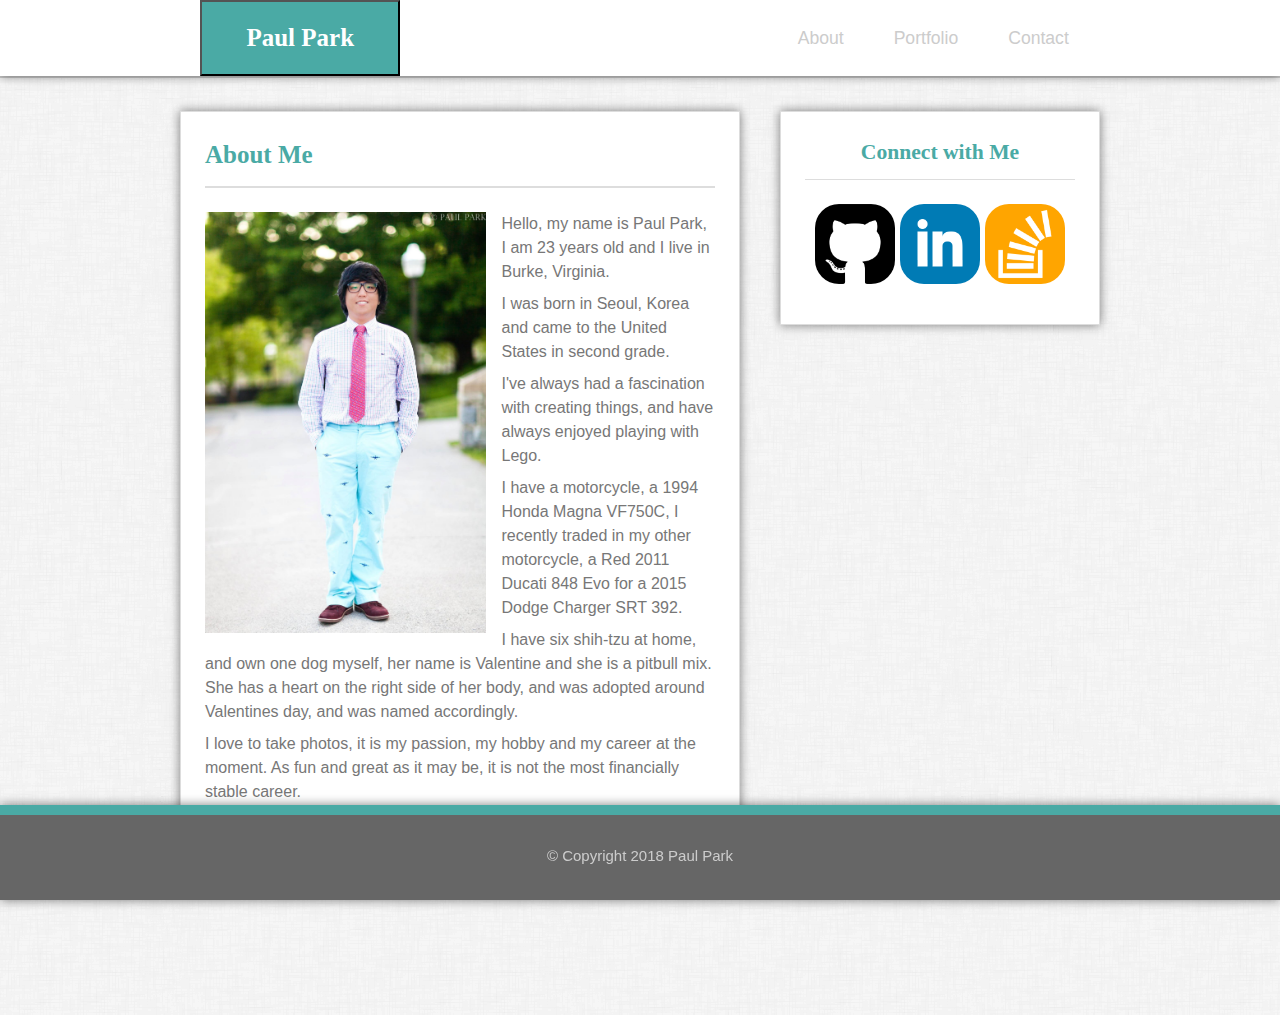
<file: index.html>
<!DOCTYPE HTML>
<html>
    <head>
        <link rel="stylesheet" href="assets/css/reset.css">
        <link rel="stylesheet" href="assets/css/style.css">
        <meta name="viewport" content="width=device-width, initial-scale=1">
        <title>Paul Park Portfolio</title>
    </head>
    <body>
        <div class="contain">
            <nav>
                
                <button class="headbutton">
                    <a class="blink" href="https://parkpaul94.github.io/">
                        <h1 class="headfont">Paul Park</h1></a></button>
                <ul class="normalfont">
                    <li><a class="navbuttons" href="index.html">About</a></li>
                    <li><a class="navbuttons" href="portfolio.html">Portfolio</a></li>
                    <li><a class="navbuttons" href="contact.html">Contact</a></li>
                </ul>
            </nav>
        </div>
        <div class="bodycontain">
            <div class="body1"><h1 class="headfont2">About Me</h1>
            <p class="normalfont" style="margin-top: 1.5em;">
                <img class="photo" src="assets/images/photo.jpg" style="float:left; margin-right: 1em;">
                <a href="assets/photos/0.jpg"></a>

                Hello, my name is Paul Park, I am 23 years old and I live in Burke, Virginia. 
            <p class="normalfont">
                I was born in Seoul, Korea and came to the United States in second grade. <p class="normalfont">
                I've always had a fascination with creating things, and have always enjoyed playing with Lego. <p class="normalfont">      
                I have a motorcycle, a 1994 Honda Magna VF750C, I recently traded in my other motorcycle, a Red 2011 Ducati 848 Evo for a 2015 Dodge Charger SRT 392.
                <p class="normalfont">
                I have six shih-tzu at home, and own one dog myself, her name is Valentine and she is a pitbull mix. 
                She has a heart on the right side of her body, and was adopted around Valentines day, and was named accordingly.
            
                <p class="normalfont"> 
                I love to take photos, it is my passion, my hobby and my career at the moment. As fun and great as it may be, it is not the most financially stable career.<p class="normalfont">
                I hope upon graduation I will be able to attain a position as a Software Engineer in the near future.


            </p></div>
            
            <div class="body2"><h2 class="headfont3">Connect with Me</h2>
                <ul class="social">
                    <li>
                        <a href="https://github.com/parkpaul94" target="_blank">
                        <img class="img1" src="assets/images/github.png"></a></li>
                    <li>
                        <a href="https://www.linkedin.com/in/parkpaul94/" target="_blank">
                        <img class="img1" src="assets/images/linkedin.png"></a></li>
                    <li>
                        <a href="https://stackoverflow.com/users/9367473/paul-park" target="_blank">
                        <img class="img1" src="assets/images/stacked.png"></a></li>
                    
                </ul>
            </div>
        </div>

    <footer>
        <div class="footer">
                <h1 class="footerfont"> © Copyright 2018 Paul Park</h1>
        </div>
    </footer>
</body>
</html>
</file>
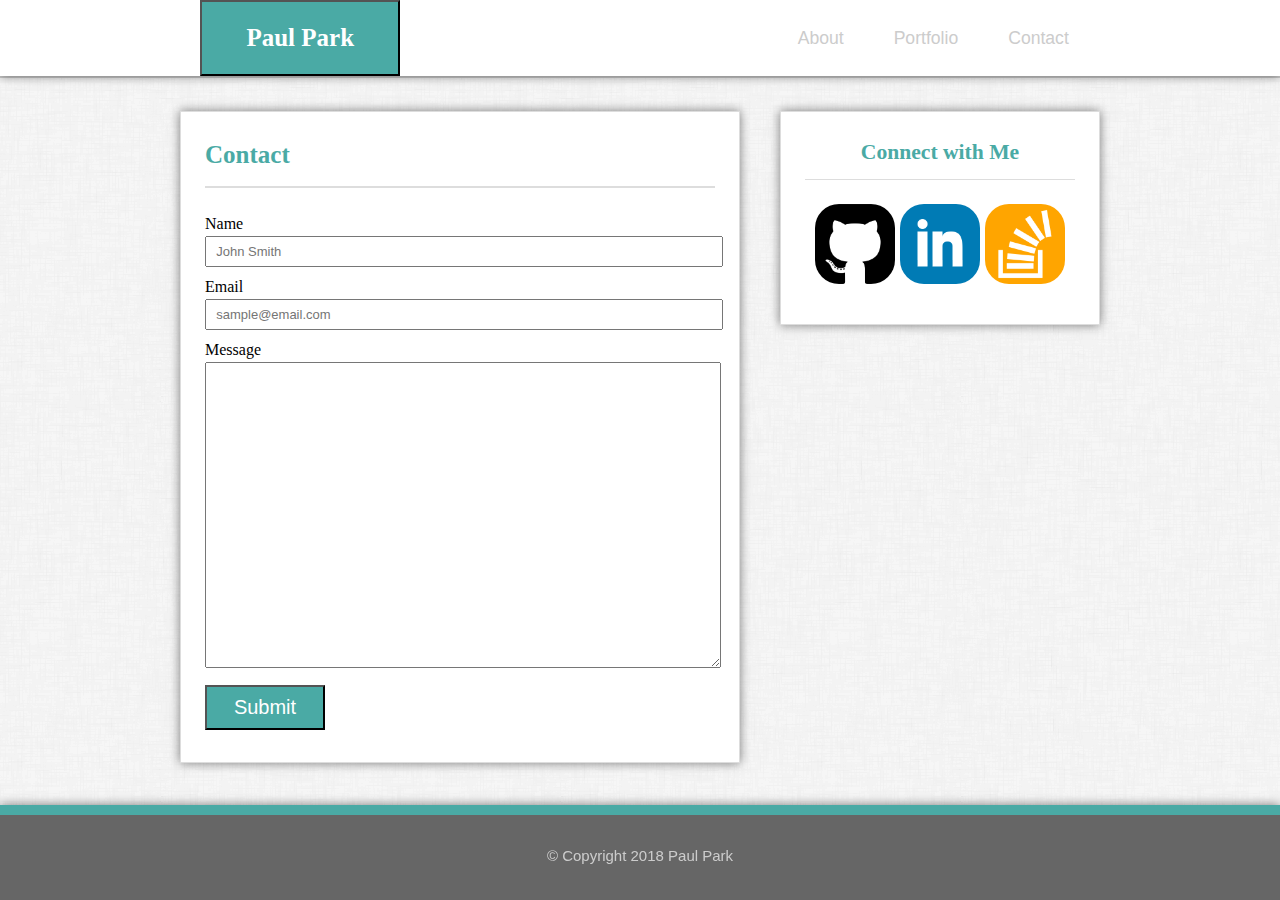
<file: contact.html>
<!DOCTYPE HTML>
<html>
    <head>
        <link rel="stylesheet" href="assets/css/reset.css">
        <link rel="stylesheet" href="assets/css/style.css">
        <meta name="viewport" content="width=device-width, initial-scale=1">
        <title>Paul Park Portfolio</title>
    </head>
    <body>
        <div class="contain">
            <nav>
                    <button class="headbutton">
                        <a class="blink" href="https://parkpaul94.github.io/">
                            <h1 class="headfont">Paul Park</h1></a></button>
                <ul class="normalfont">
                    <li><a class="navbuttons" href="index.html">About</a></li>
                    <li><a class="navbuttons" href="portfolio.html">Portfolio</a></li>
                    <li><a class="navbuttons" href="contact.html">Contact</a></li>
                </ul>
            </nav>
        </div>
        <div class="bodycontain">
            <div class="body1"><h1 class="headfont2">Contact</h1>
            <p class="normalfont" style="margin-top: 1.5em;">

            <form id="contact-form" method="post" actions="">
                Name<br>
                <input name="name" type="text" class="form-control" placeholder="  John Smith" required><p>
                Email<br>
                <input name="email" type="text" class="form-control" placeholder="  sample@email.com" required><p>
                Message<br>
                <textarea name="submit" type="text" class="messages" rows="20" required></textarea>
                <input type="submit" class="submit" value="Submit">
            </form>


            </p></div>
            
            <div class="body2"><h2 class="headfont3">Connect with Me</h2>
                <ul class="social">
                    <li>
                        <a href="https://github.com/parkpaul94" target="_blank">
                        <img class="img1" src="assets/images/github.png"></a></li>
                    <li>
                        <a href="https://www.linkedin.com/in/parkpaul94/" target="_blank">
                        <img class="img1" src="assets/images/linkedin.png"></a></li>
                    <li>
                        <a href="https://stackoverflow.com/users/9367473/paul-park" target="_blank">
                        <img class="img1" src="assets/images/stacked.png"></a></li>
                    
                </ul>
            </div>
        </div>

    <footer>
        <div class="footer">
                <h1 class="footerfont"> © Copyright 2018 Paul Park</h1>
        </div>
    </footer>
</body>
</html>
</file>
<file: assets/css/style.css>
*{
    margin: 0;

}
html {
    width: 100%;
}

.blink {
    font-family: 'Georgia', Times, Times New Roman, serif;
    font-weight: bold;
}

.blink:hover{
    background-color: #4aaaa5;
}

.headbutton {
    background-color: #4aaaa5; 
    max-height: 80px;
    min-width: 200px;
    color: white;
    justify-content: center;
    display: inline-block;
    font-size: 25px;
    font-weight: bold;
    margin-left: 1.1%;
    
}

.headfont{
    font-family: 'Georgia', Times, Times New Roman, serif;

}

.headfont2{
    font-family: 'Georgia', Times, Times New Roman, serif;
    font-size: 25px;
    font-weight: bold;
    color: #4aaaa5;
}

.headfont3{
    font-family: 'Georgia', Times, Times New Roman, serif;
    font-size: 25px;
    font-weight: bold;
    color: #4aaaa5;
    text-align: center;
}

.normalfont{
    font-family: 'Arial', 'Helvetica Neue', Helvetica, sans-serif;
    line-height: 1.5;
    color: #777777;
    text-align: left;
}

.footerfont{
    font-family: 'Arial', 'Helvetica Neue', Helvetica, sans-serif;
    line-height: 1.5;
    color: #cccccc;
    font-size: 15px;
    
}


body{
    background-image: url("../images/background.png");

    
    
    /* height: auto; */

}

.pf{
    /* height: 2050px; */
    width: 100%;
}

/* menu base styles */

nav{
    background: #ffffff;
    min-width: 100%;
    display: flex;
    justify-content: space-around;
    box-shadow: 0 0 10px rgba(0, 0, 0, .5);

}

nav ul{
    list-style-type: none;
    padding: 0;

}

nav .navbuttons{

    padding: 25px;
    font-size: 110%;
    font-weight: 500;

}

nav a{
    text-decoration: none;
    text-align: center;
    color: #cccccc;
    display: block;

}

nav a:hover{
    background-color: #555;
    transition: .5s ease;
}


/* flex styles */

.contain{
    border-bottom: 2px solid #cccccc;
}

nav ul{
    display: flex;
    justify-content: flex-end;
}

nav h1 {
    background-color: #4aaaa5;
    color: #fff;
    display: flex;
    justify-content: center;
}

.body1 h1{
    border-bottom: 2px solid #dddddd;
    padding-bottom: .5em;
    
}

.body2 h2{
    font-size: 1.35em;
    border-bottom: 1px solid #dddddd;
    padding-bottom: .5em;
    
}

p{
    margin-top: .5em
}

.body1 {
    min-width: 500px;
    width: 650px;
    padding: 1.5em;
    margin: 20px;
    flex: 3;
    line-height: 1.5;
    border: 1px solid #dddddd; 
    background-color: white;
    box-shadow: 0 0 10px rgba(0, 0, 0, .5);
    flex-shrink: 0;

}

.body2 {
    min-width: 270px;
    max-width: 270px;
    padding: 1.5em;
    margin: 20px;
    flex: 1;
    border: 1px solid #dddddd; 
    line-height: 1.5;
    background-color: white;
    margin-bottom: auto;
    position: relative;
    box-shadow: 0 0 10px rgba(0, 0, 0, .5);
    
    
}

.bodygallery {
    /* min-width: 270px; */
    height: 180px;
    max-width: 270px;
    padding: 1.5em;
    margin: 20px;
    flex: 1;
    border: 1px solid #dddddd; 
    line-height: 1.5;
    background-color: white;
    margin-bottom: auto;
    box-shadow: 0 0 10px rgba(0, 0, 0, .5);

    
}

.body3 {
    /* min-width: 270px; */
    max-width: 270px;
    padding: 1.5em;
    margin: 20px;
    flex: 1;
    border: 1px solid #dddddd; 
    line-height: 1.5;
    background-color: white;
    margin-bottom: auto;
    box-shadow: 0 0 10px rgba(0, 0, 0, .5);

    
}

.bodycontain {
    max-width: 960px;
    display: flex;
    padding: 1%;
    margin: auto;
    overflow: auto;
    padding-bottom: 110px;
    
    

}

.bodycontain2 {
    flex-direction: column;
    

}


/* Main Body Style */



.photo{
    width: 55%;
    height: 55%;

}


.social{
    padding: 3%;
    display: flex;

}

.img1{
    margin-left: 2px;
    margin-right: 3px;
    margin-top: 1em;
    max-width: 80px;
    max-height: 80px;
    border-radius: 30%;
    transition: .5s ease-in-out; 
    /* This is causing it to come out only in contact.html */
    /* transition-delay: .1s; */

}

/* Footer */

.footer{
    width: 100%;
    background-color: #666666;
    height: 35px;
    padding: 20px 0px;
    padding-top: 30px;
    text-align: center;
    position: fixed;
    bottom: 0;
    left: 0;
    border-top: 10px solid #4aaaa5;
    box-shadow: 0 0 10px rgba(0, 0, 0, .5);
}

/* Contact.html */


.form-control{
    width: 100%;
    height: 25px;
    font-size: 13px;
}

.messages{
    width: 100%;
}

input{
    height: 45px;
}

.submit{
    background: #4aaaa5;
    color: white;
    height: 45px;
    font-size: 20px;
    padding: 15px;
    line-height: 1px;
    width: 120px;
    margin-top: 10px;
}

/* Photography Grid */

.row {
  display: flex;
  flex-wrap: wrap;
}

.column {
  flex: 25%;
  max-width: 35%;
  padding: 0 4px;
}

.column img {
  margin-top: 8px;
  vertical-align: middle;
}

.imggrid{
    opacity: .10;
    filter: blur(7px);
}

.imggrid:hover{
    opacity: 1;
    transition: 1s ease-in-out;
    filter: blur(0px);

}

.imggrid:not(:hover){
    opacity: .10;
    transition: 20s ease-in-out;
}

/* box-sizing: border-box;
        makes the photo retain its size % but subtracts the padding from the % so it still retains its % */


.gallery{
    width: 270px;
    /* z-index: 2; */
    position: absolute;
    opacity: .7;    
}
 
.gallerytext{
    width: 270px;
    position: absolute;
    height: 100px;
    padding-top: 81px;
    background-color: white;
    opacity: 0;
}

.gallerytext:hover{
    opacity: .9;
    transition: 1.5s ease-in-out;

}

.gallerytext:not(hover){
    opacity: 0;
    transition: 1.5s ease-in-out;

}

/* Links Attribute */

a.linkfont {
    font-family: 'Georgia', Times, serif;
    font-size: 25px;
    font-weight: bold;
    text-align: center;
    text-decoration: none;
}

a.linkfont2 {
    font-family: 'Georgia', Times, serif;
    font-size: 20px;
    font-weight: bold;
    text-align: center;
    text-decoration: none;
}



a.linkfont, a.linkfont2:visited{
    color: #F2F2F2;

}

a.linkfont{
    color:  black;
    transition: .5s ease-in-out;
    transition-delay: .1s;
}

a.linkfont2:hover{
    color:  #4aaaa5;
    transition: .5s ease-in-out;
    transition-delay: .1s;
    
}
a.linkfont2:not(:hover) {
    color: #F2F2F2;
    transition: 1s ease-in-out;
    transition-delay: .1s;
}

a.linkfont:not(:hover){
    color: #F2F2F2;
    transition: 1s ease-in-out;
    transition-delay: .1s;
}

a.linkfont:active{
    color: tomato;
    transition: 1s ease-in-out;
    transition-delay: .1s;
}

a.linkfont2:active{
    color: #D4AF37;
    transition: .25s ease-in-out;
    transition-delay: .1s;
}

/* Button Effects */
.headbutton:hover{
    transform: rotate(-10deg);
    box-shadow: 0 0 10px rgba(0, 0, 0, .5);
    transition: .2s ease-in-out;

}

.submit:hover{
    transform: rotate(-5deg);
    box-shadow: 0 0 10px rgba(0, 0, 0, .5);
    transition: .2s ease-in-out;

}

/* Social Media Effects */
.img1:hover{
    transform: rotateY(180deg);
    transition: .5s ease-in-out;
    transition-delay: .1s;
    
}

/* .img1:not(hover){
    transition: .5s ease-in-out;
    transition-delay: .1s;

} */

/* Footer Pseudo Class */
/* 
.footer:hover{
    transition: 1s ease-in-out;
    opacity: 0;
}
.footer:not(hover){
    transition: 1s ease-in-out;
    opacity: 1;
} */

/* Media Queries */
@media (max-width: 959px) {
.bodycontain {
    flex-wrap: wrap;
    justify-content: center;
    }

}

@media (max-width: 579px) {
    .body1 {
        min-width: 250px;
    }
    .body2 {
        min-width: 250px;
    }
    a.linkfont2:active{
        color:  #4aaaa5;
        transition: .5s ease-in-out;
        transition-delay: .1s;
        
    }
    a.linkfont2:not(:active) {
        color: #F2F2F2;
        transition: 1s ease-in-out;
        transition-delay: .1s;
    }
    
    a.linkfont:not(:active){
        color: #F2F2F2;
        transition: 1s ease-in-out;
        transition-delay: .1s;
    }
    .headbutton:active{
        transform: rotate(-10deg);
        box-shadow: 0 0 10px rgba(0, 0, 0, .5);
        transition: .2s ease-in-out;
    }
    .imggrid:active{
        opacity: 1;
        transition: 1s ease-in-out;
        filter: blur(0px);
    }
    .imggrid:not(:active){
        opacity: .10;
        transition: 20s ease-in-out;
    }
}

@media (max-width: 529px) {
nav .navbuttons{

    padding: 15px;
    font-size: 90%;
    }

.headbutton {
    max-height: 80px;
    min-width: 90px;
    color: white;
    justify-content: center;
    display: inline-block;
    font-size: 17px;
    font-weight: bold;
    margin-left: 1.1%;
    
    }
}
</file>
